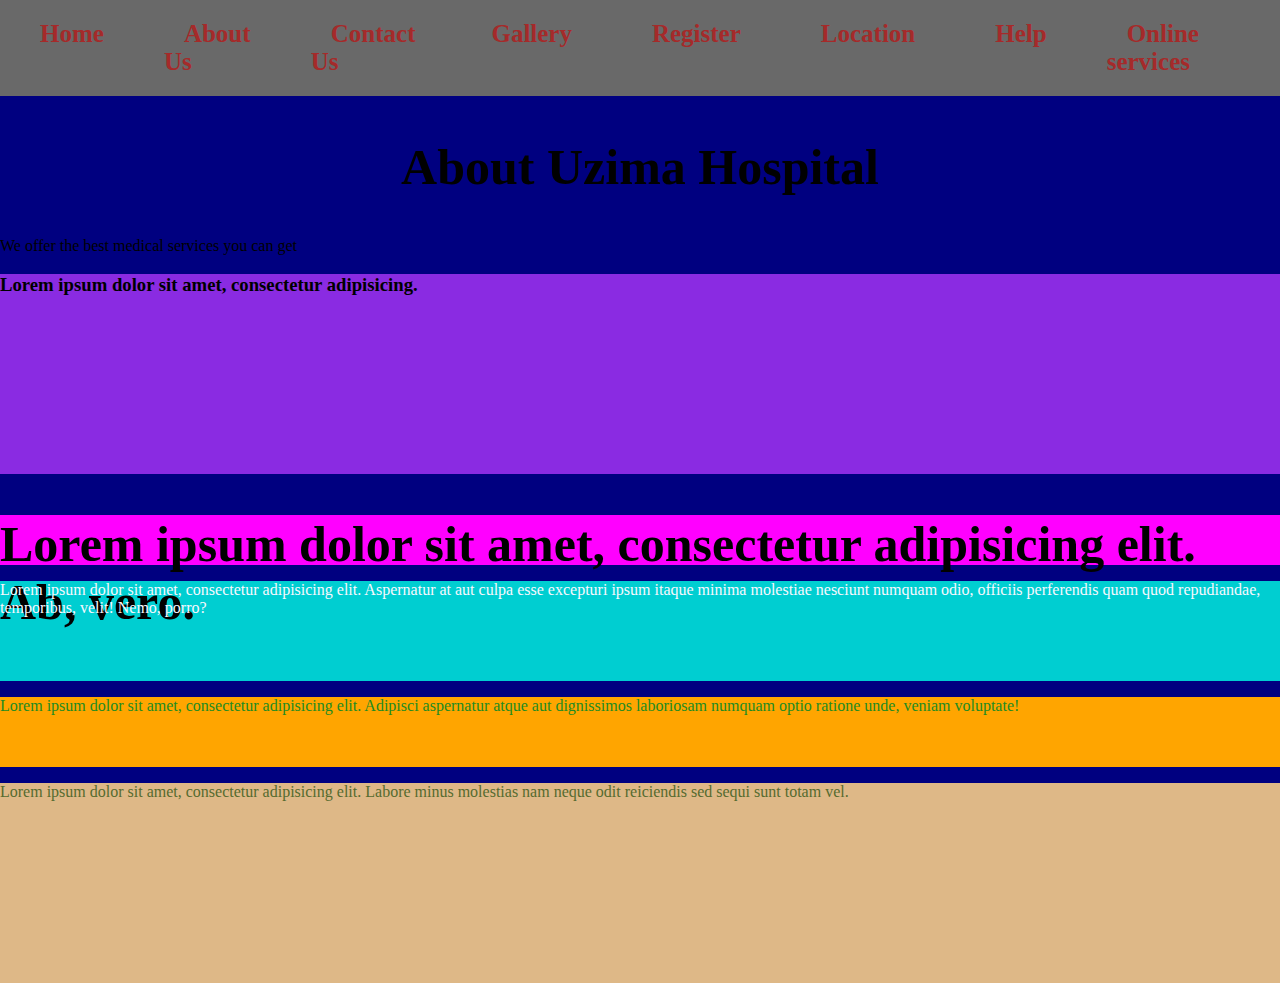
<file: index.html>
<!DOCTYPE html>
<html lang="en">
<head>
    <meta charset="UTF-8">
    <title>Home-Uzima Hospital</title>
    <link rel="stylesheet" href="css/style.css">
</head>
<body>

<nav>
    <ul>
        <li><a href="#">Home</a></li>
        <li><a href="aboutus.html" target="_blank">About Us</a></li>
        <li><a href="contactus.html"target="_blank">Contact Us</a></li>
        <li><a href="">Gallery</a></li>
        <li><a href="">Register</a></li>
        <li><a href="">Location</a></li>
        <li><a href="">Help</a></li>
        <li><a href="">Online services</a></li>
    </ul>
</nav>
<h2 align="center">About Uzima Hospital</h2>
<p>We offer the best medical services you can get</p>
<div class="one">
    <h3>Lorem ipsum dolor sit amet, consectetur adipisicing.</h3>
</div>
<div class="two">
    <h2>Lorem ipsum dolor sit amet, consectetur adipisicing elit. Ab, vero.</h2>
</div>
<div class="three">
    <p>Lorem ipsum dolor sit amet, consectetur adipisicing elit. Aspernatur at aut culpa esse excepturi ipsum itaque minima molestiae nesciunt numquam odio, officiis perferendis quam quod repudiandae, temporibus, velit! Nemo, porro?</p>
</div>
<div id="four">
    <p>Lorem ipsum dolor sit amet, consectetur adipisicing elit. Adipisci aspernatur atque aut dignissimos laboriosam numquam optio ratione unde, veniam voluptate!</p>
</div>
<div id="five">
    <p>Lorem ipsum dolor sit amet, consectetur adipisicing elit. Labore minus molestias nam neque odit reiciendis sed sequi sunt totam vel.</p>
</div>
</body>
</html>
</file>
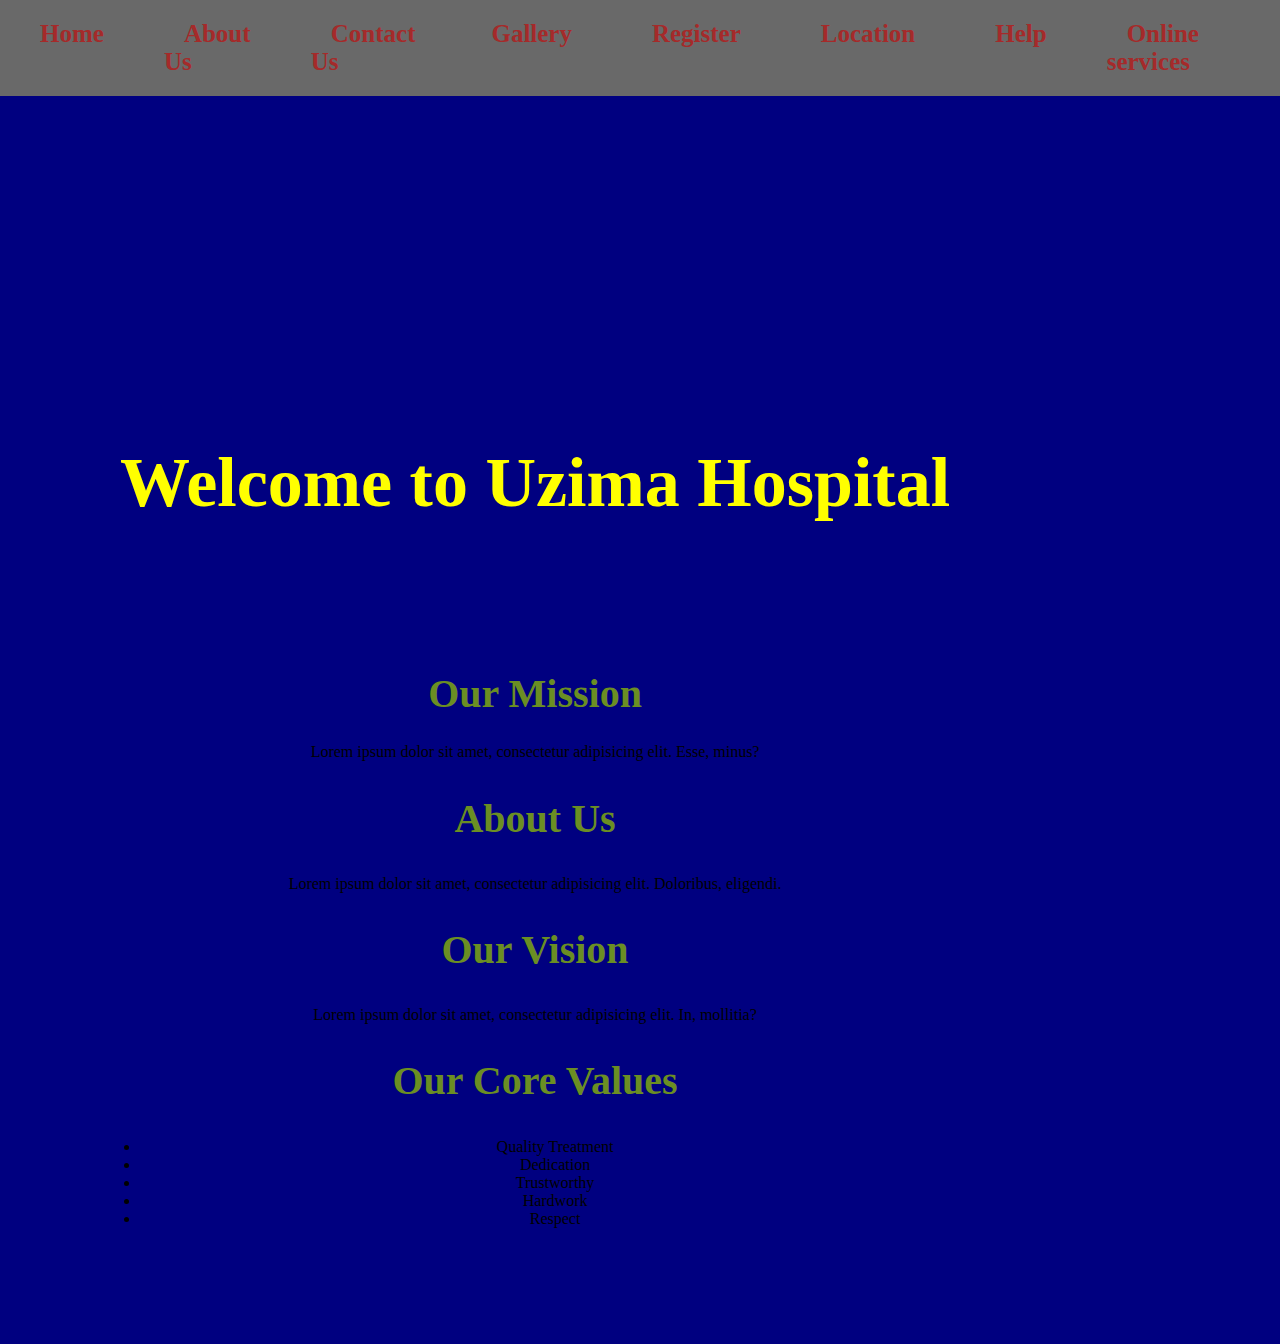
<file: aboutus.html>
<!DOCTYPE html>
<html lang="en">
<head>
    <meta charset="UTF-8">
    <title>AboutUS</title>
    <link rel="stylesheet" href="css/style.css">
</head>
<body>
<nav>
    <ul>
         <li><a href="index.html" target="_blank">Home</a></li>
        <li><a href="#" >About Us</a></li>
        <li><a href="contactus.html"target="_blank">Contact Us</a></li>
        <li><a href="">Gallery</a></li>
        <li><a href="">Register</a></li>
        <li><a href="">Location</a></li>
        <li><a href="">Help</a></li>
        <li><a href="">Online services</a></li>
    </ul>

</nav>
<main>
    <section class="main-section">
        <div class="background-image">
            <h1 style="font-size: 70px;color: yellow;font-weight: bold;text-align: center;position: relative;top: 50%">Welcome to Uzima Hospital</h1>

        </div>
        <div class="about-content">
            <h1 style="font-size: 40px;color: olivedrab;font-weight: bold;text-align: center">Our Mission</h1>
            <p style="text-align: center">Lorem ipsum dolor sit amet, consectetur adipisicing elit. Esse, minus?</p>
            <h2 style="font-size: 40px;color: olivedrab;font-weight: bold;text-align: center">About Us</h2>
            <p style="text-align: center">Lorem ipsum dolor sit amet, consectetur adipisicing elit. Doloribus, eligendi.</p>
            <h2 style="font-size: 40px;color: olivedrab;font-weight: bold;text-align: center">Our Vision</h2>
            <p style="text-align: center">Lorem ipsum dolor sit amet, consectetur adipisicing elit. In, mollitia?</p>
            <h2 style="font-size: 40px;color: olivedrab;font-weight: bold;text-align: center">Our Core Values</h2>
            <ul style="text-align: center" >
                <li >Quality Treatment</li>
                <li >Dedication</li>
                <li >Trustworthy</li>
                <li >Hardwork</li>
                <li >Respect</li>


            </ul>

        </div>
    </section>
</main>

</body>
</html>
</file>
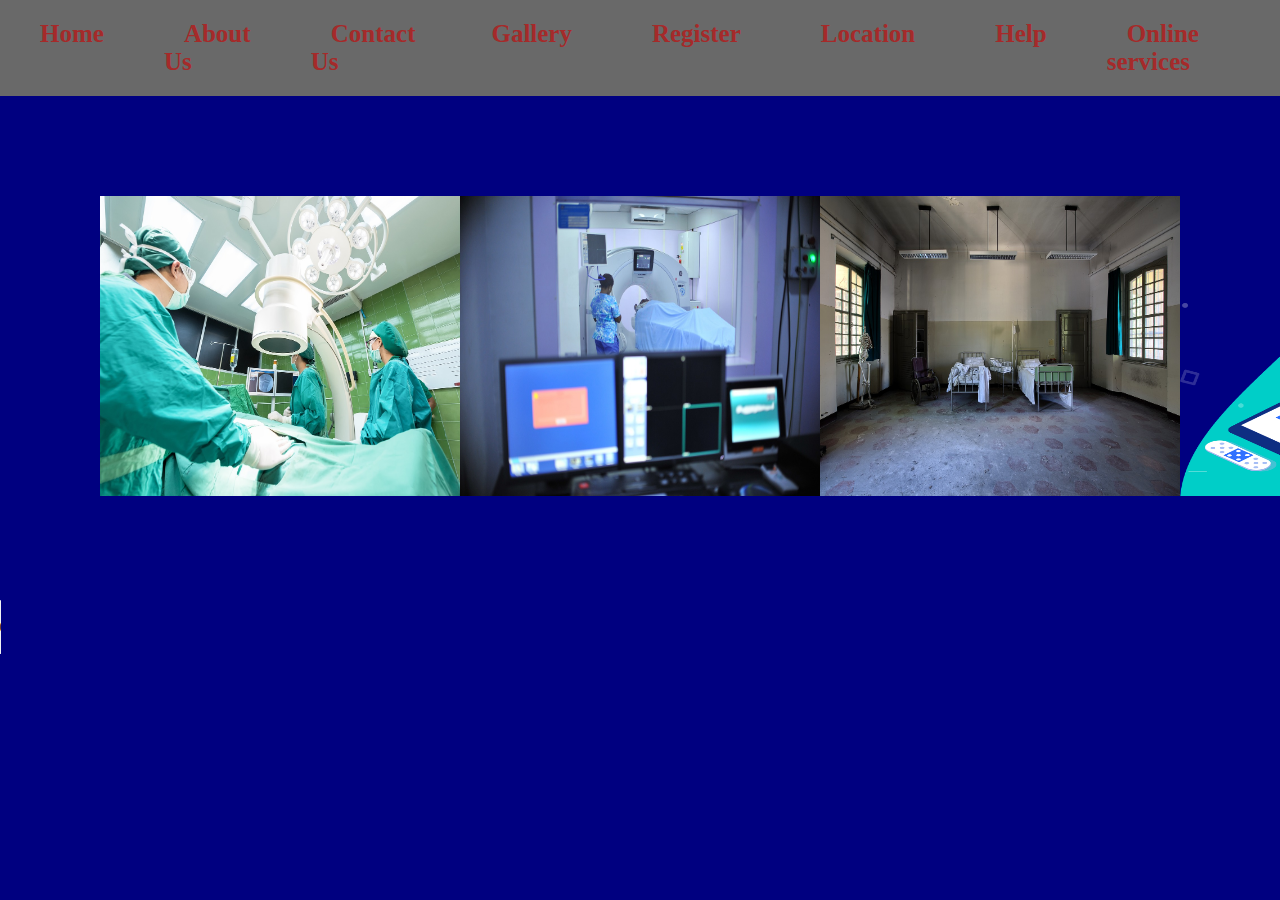
<file: gallery.html>
<!DOCTYPE html>
<html lang="en">
<head>
    <meta charset="UTF-8">
    <title>Gallery</title>
  <link rel="stylesheet" href="css/style.css">
</head>
<body>

<nav>
  <ul>
        <li><a href="index.html" target="_blank">Home</a></li>
        <li><a href="aboutus.html" target="_blank">About Us</a></li>
        <li><a href="contactus.html"target="_blank">Contact Us</a></li>
        <li><a href="#">Gallery</a></li>
        <li><a href="register.html" target="_blank">Register</a></li>
        <li><a href="">Location</a></li>
        <li><a href="">Help</a></li>
        <li><a href="">Online services</a></li>
    </ul>
</nav>
<main>
    <div class="image-1">
        <img src="resources/images/operation-1807543_1280.jpg " alt="operation" width="360"height="300">
    </div>
    <div class="image-2">
        <img src="resources/images/hospital-4904921_1280.jpg" alt="hospital" width="360"height="300">
    </div>
    <div class="image-3">
        <img src="resources/images/indoor-2563518_1280.jpg" alt="indoor" width="360"height="300">
    </div>
    <div class="image-4">
        <img src="resources/images/medical-5459633_1280.png" alt="medical" width="360"height="300">
    </div>
</main>
<audio controls autoplay loop>
    <source src="resources/audio/That’s%20So%20True%20-%20Gracie%20Abrams%20(%20Ally)%20%23cover%20%5BGQM4IpGCaD4%5D.mp3">
</audio>


</body>
</html>
</file>
<file: css/style.css>
body{
            background-color: navy;
            font-family: cursive;
            margin: 0;
            padding: 0;
        }
        nav{
            background-color: dimgray;
            display: flex;
            justify-content: center;
            align-items: center;
            padding: 20px 0;
        }
        nav ul{
            display: flex;
            list-style-type: none;
            margin: 0;
            padding: 0;
        }
        nav ul li{
            margin: 0 20px;
        }
        nav ul li a{
            text-decoration: fuchsia;
            font-size: 25px;
            font-weight: bold;
            color: brown;
            padding: 10px 20px;
            border-radius: 50px;

        }
        nav ul li a:hover{
           background-color: turquoise;
        }
        h2{
            font-family: cursive;
            font-weight: bolder;
            font-size: 50px;
            color: black;
            display: block;

        }
        /*div{*/
        /*    background-color: cornflowerblue;*/
        /*    height: 100px;*/
        /*    color: navajowhite;*/
        /*}*/
        .one{
            background-color: blueviolet;
            height: 200px;

        }
        .two{
            background-color: fuchsia;
            height: 50px;
            color: darkolivegreen;
        }
        .three{
            background-color: darkturquoise;
            height: 100px;
            color: ghostwhite;
        }
        #four{
            background-color: orange;
            height: 70px;
            color: forestgreen;

        }
        #five{
            background-color: burlywood;
            height: 200px;
            color: darkolivegreen;
        }
.background-image{
            background-image: url("https://cdn.pixabay.com/photo/2013/02/09/04/19/surgery-79584_960_720.jpg");
            background-size: cover;
            background-position: center;
            height: 400px;
            border-radius: 20px;
            margin: 20px;

        }
main{
    align-self: center;
    display: flex;
    padding: 100px;
    border-radius: 50px;

}
.
</file>
